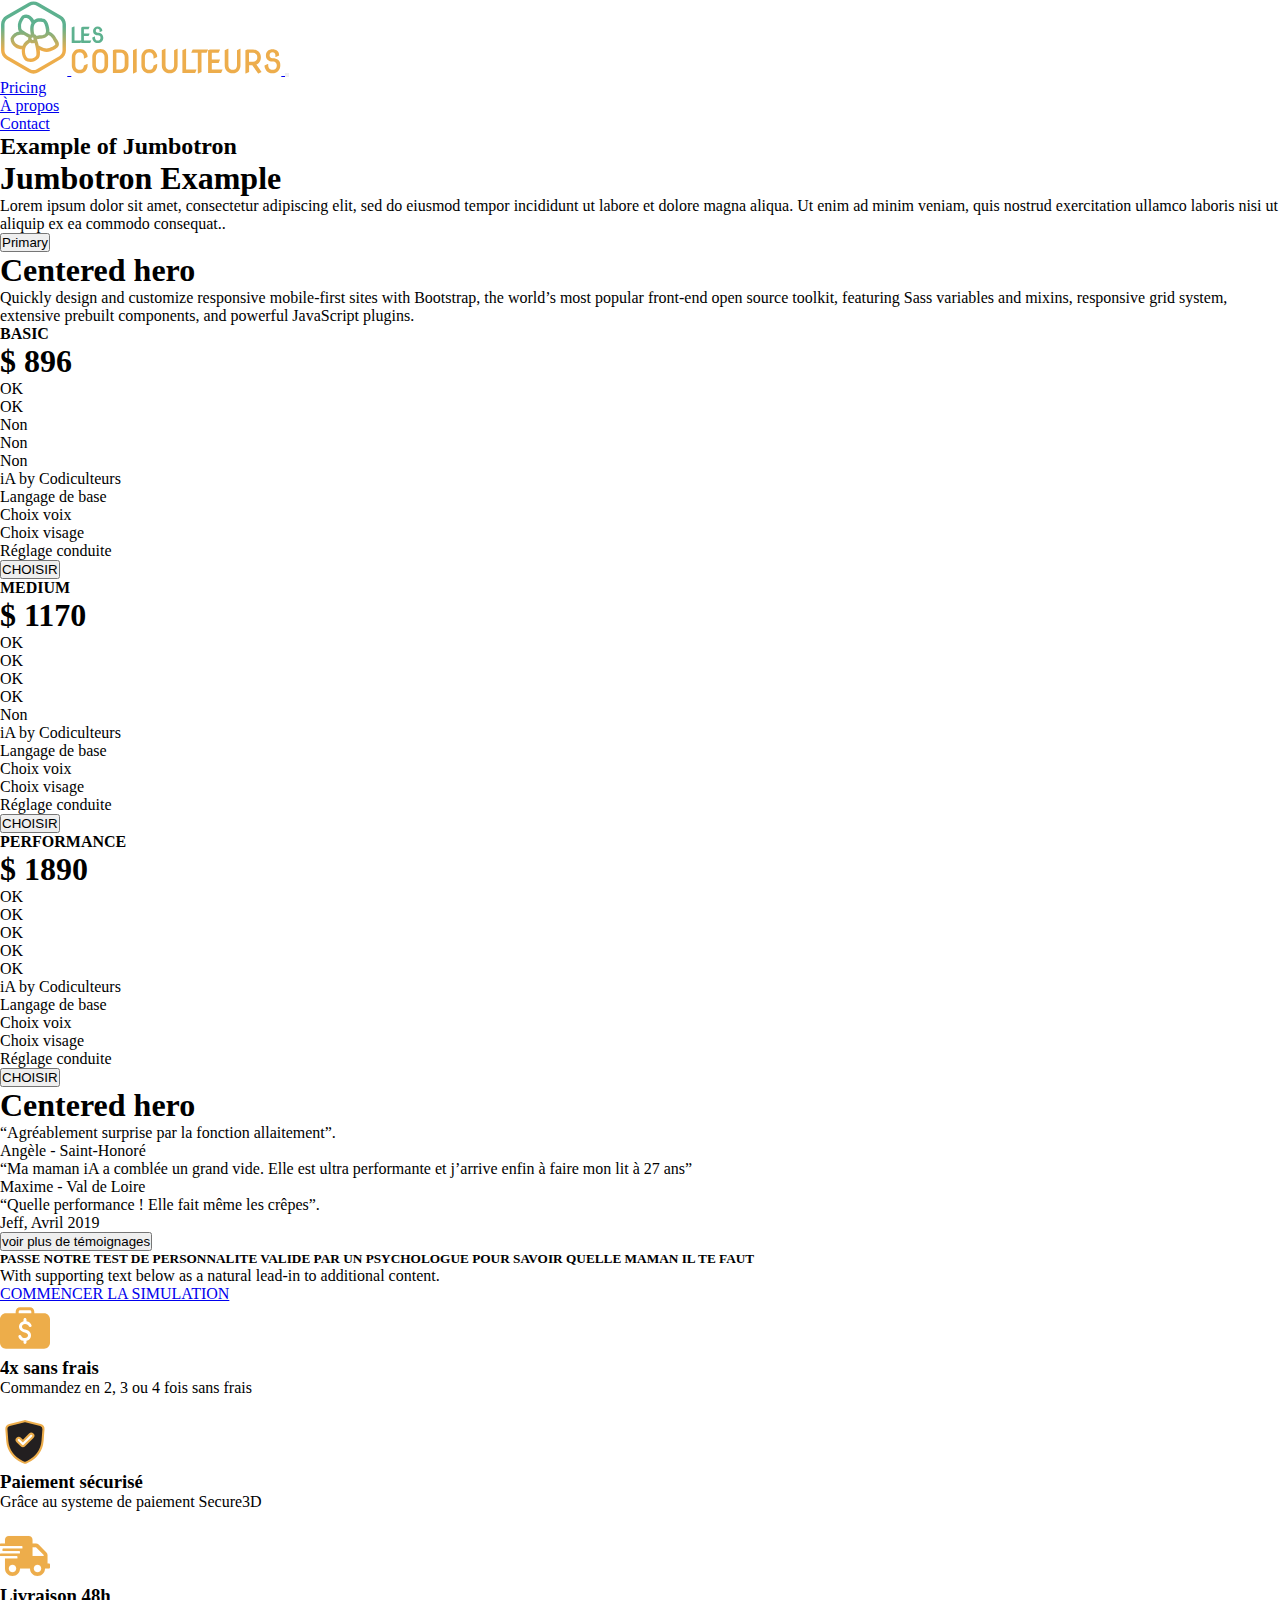
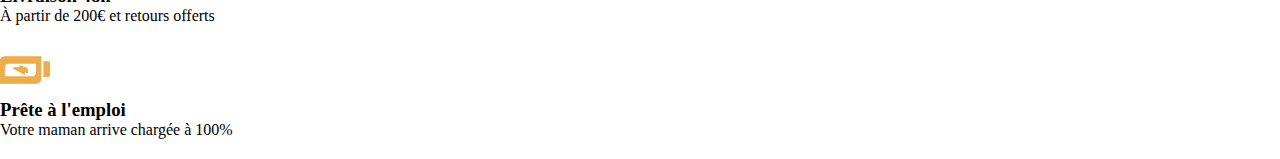
<file: index.html>
<!DOCTYPE html>
<html lang="en">
<head>
    <meta charset="UTF-8">
    <meta http-equiv="X-UA-Compatible" content="IE=edge">
    <meta name="viewport" content="width=device-width, initial-scale=1.0">

    <link href="https://cdn.jsdelivr.net/npm/bootstrap@5.3.0-alpha1/dist/css/bootstrap.min.css" rel="stylesheet" integrity="sha384-GLhlTQ8iRABdZLl6O3oVMWSktQOp6b7In1Zl3/Jr59b6EGGoI1aFkw7cmDA6j6gD" crossorigin="anonymous">
   
    <link rel='stylesheet' href='https://cdnjs.cloudflare.com/ajax/libs/font-awesome/5.15.1/css/all.min.css'>
    <link rel="stylesheet" href="style.css">

    <title>les codiculteurs</title>

  </head>
  <body>
      
    <!--navbar-->
    <header class="sticky-top navbar navbar-expand-lg justify-content-end navbar-light bg-light p-2">
      <div class="container-fluid">
        <a class="navbar-brand fs-3-lg p-3" href="/index.html">
          <img height="75px" width="auto" src="assets/img/logo-codiculteurs-icon-color.svg" class="px-2">
          <img height="50px" width="auto" src="assets/img/logo-codiculteurs-name-color.svg" class="px-2">
        </a>
        <button class="navbar-toggler" type="button" data-bs-toggle="collapse" data-bs-target="#navbarSupportedContent" aria-controls="navbarSupportedContent" aria-expanded="false" aria-label="Toggle navigation">
          <span class="navbar-toggler-icon"></span>
        </button>
        <nav class="collapse navbar-collapse p-3" id="navbarSupportedContent">
          <ul class="navbar-nav me-auto mb-2 mb-lg-0">
            <li class="nav-item"><a class="nav-link" href="#">Pricing</a></li>
            <li class="nav-item"><a class="nav-link" href="#">À propos</a></li>
            <li class="nav-item"><a class="nav-link" href="#">Contact</a></li>
          </ul>
        </nav>
      </div>
    </header>
      </nav>

      <!--jumbotron-->

      <div class="container mt-3">
        <h2>Example of Jumbotron</h2>
        <div class="mt-4 p-5 bg-primary text-white rounded">
          <h1>Jumbotron Example</h1> 
          <p>Lorem ipsum dolor sit amet, consectetur adipiscing elit, sed do eiusmod tempor incididunt ut labore et dolore magna aliqua. Ut enim ad minim veniam, quis nostrud exercitation ullamco laboris nisi ut aliquip ex ea commodo consequat..</p> 
          <button type="button" class="btn btn-primary ">Primary</button>
        
        </div>
      </div>

      <!--bloc texte notre mission-->

      <div class="px-4 py-5 my-5 text-center">
        <h1 class="display-5 fw-bold">Centered hero</h1>
        <div class="col-lg-6 mx-auto">
          <p class="lead mb-4">Quickly design and customize responsive mobile-first sites with Bootstrap, the world’s most popular front-end open source toolkit, featuring Sass variables and mixins, responsive grid system, extensive prebuilt components, and powerful JavaScript plugins.</p>
    
        </div>
      </div>


      <!--prix-->

      <div class="container py-3">
        <div class="row row-cols-1 row-cols-md-3 mb-3">
          <!--BASIC-->
          <div class="col">
            <div class="card mb-4 rounded-3 shadow-sm text-center">
              <div class="card-header py-3">
                <h4 class="my-0 fw-normal">BASIC</h4>
              </div>
              <div class="card-body">
                <h1 class="card-title pricing-card-title">$ 896</h1>
                <div class="container">
                  <div class="row">
                    <div class="col text-end">
                      <!--insertion checkbox-->
                      <ul class="list-unstyled mt-3 mb-4 text-center">
                        <li><span class="badge bg-success">OK</span></li>
                        <li><span class="badge bg-success">OK</span></li>
                        <li><span class="badge bg-warning">Non</span></li>
                        <li><span class="badge bg-warning">Non</span></li>
                        <li><span class="badge bg-warning">Non</span></li>
                    </ul>                         
                  </div>
                  <div class="col">
                    <ul class="list-unstyled mt-3 mb-4 text-start">
                      <li>iA by Codiculteurs</li>
                      <li>Langage de base</li>
                      <li>Choix voix</li>
                      <li>Choix visage</li>
                      <li>Réglage conduite</li>
                    </ul>
                  </div>
                </div>
              </div>
              <button type="button" class="w-100 btn btn-lg btn-outline-success">CHOISIR</button>
            </div>
          </div>
        </div>
          <!--MEDIUM-->
        <div class="col">
          <div class="card mb-4 rounded-3 shadow-sm text-center">
            <div class="card-header py-3">
              <h4 class="my-0 fw-normal">MEDIUM</h4>
            </div>
            <div class="card-body">
              <h1 class="card-title pricing-card-title">$ 1170</h1>
              <div class="container">
                <div class="row">
                  <div class="col text-end">
                    <!--insertion checkbox-->
                    <ul class="list-unstyled mt-3 mb-4 text-center">
                      <li><span class="badge bg-success">OK</span></li>
                      <li><span class="badge bg-success">OK</span></li>
                      <li><span class="badge bg-success">OK</span></li>
                      <li><span class="badge bg-success">OK</span></li>
                      <li><span class="badge bg-warning">Non</span></li>
                    </ul>                         
                  </div>
                  <div class="col">
                    <ul class="list-unstyled mt-3 mb-4 text-start">
                      <li>iA by Codiculteurs</li>
                        <li>Langage de base</li>
                        <li>Choix voix</li>
                        <li>Choix visage</li>
                        <li>Réglage conduite</li>
                      </ul>
                  </div>
                </div>
              </div>
              <button type="button" class="w-100 btn btn-lg btn-outline-success">CHOISIR</button>
            </div>
          </div>
        </div>
        <!--PERFORMANCE-->
        <div class="col">
          <div class="card mb-4 rounded-3 shadow-sm border-success text-center">
            <div class="card-header py-3 text-bg-success border-success">
                <h4 class="my-0 fw-normal">PERFORMANCE</h4>
              </div>
              <div class="card-body">
                <h1 class="card-title pricing-card-title">$ 1890</h1>
                <div class="container">
                    <div class="row">
                      <div class="col text-end">
                        <!--insertion checkbox-->
                        <ul class="list-unstyled mt-3 mb-4 text-center">
                          <li><span class="badge bg-success">OK</span></li>
                          <li><span class="badge bg-success">OK</span></li>
                          <li><span class="badge bg-success">OK</span></li>
                          <li><span class="badge bg-success">OK</span></li>
                          <li><span class="badge bg-success">OK</span></li>
                        </ul>                         
                      </div>
                      <div class="col">
                        <ul class="list-unstyled mt-3 mb-4 text-start">
                          <li>iA by Codiculteurs</li>
                          <li>Langage de base</li>
                          <li>Choix voix</li>
                          <li>Choix visage</li>
                          <li>Réglage conduite</li>
                        </ul>
                      </div>
                    </div>
                  </div>
                  <button type="button" class="w-100 btn btn-lg btn-success">CHOISIR</button>
                </div>
              </div>
            </div>
          </div>
        </div>
      </div>
      

            <!--bloc temoignages-->

            <div class="container py-3 bg-light">

            <div class="px-2 py-5 my-6 text-center">
      
              <h1 class="display-5 fw-bold">Centered hero</h1>



          
              <!--ajouter carte temoignages-->


              <div class= "container-fluid "  >
      
                <div class="row py-3 d-grid justify-content-around">

                  <div class="card">

                          <div class="card-body">

                            “Agréablement surprise par la fonction
                            allaitement”.
                      <p class="text-muted mb-0">Angèle - Saint-Honoré</p>
                    </div>
                  </div>
                </div>
                <div class="row py-3 d-grid justify-content-around">
                  <div class="card">

                    <div class="card-body">
                      <div class="d-flex justify-content-center "></div>
                      “Ma maman iA a comblée un grand vide.
                        Elle est ultra performante et j’arrive enfin
                       à faire mon lit à 27 ans”
                      <p class="text-muted mb-0">Maxime - Val de Loire</p>
                    </div>
                  </div>
                </div>
                <div class="row py-3 d-grid justify-content-around">
                  <div class="card">
                    <div class="card-body">
                      “Quelle performance ! Elle fait même les crêpes”.
                      <p class="text-muted mb-0">Jeff, Avril 2019</p>
                    </div>
                  </div>
                </div>
              </div>
            </div>
         
              
                <div class="d-grid gap-5 d-sm-flex justify-content-sm-center py-1 bg-light">
                  <button type="button" class="btn btn-primary btn-lg px-4 gap-3">voir plus de témoignages</button>
              
                </div>
              </div>
            </div>

            <!--test de personalite-->

            <div class="card text-center">
              <div class="bg-image"   style="background-image: url('https://cdn.discordapp.com/attachments/1063368597050757131/1063384797587710032/662fdfc4-acc1-42ae-8475-541b57e8cabe.png')">
          
               <div class="card-body">
                 <h5 class="card-title">PASSE NOTRE TEST DE PERSONNALITE VALIDE PAR UN PSYCHOLOGUE POUR SAVOIR QUELLE MAMAN IL TE FAUT</h5>
                 <p class="card-text">With supporting text below as a natural lead-in to additional content.</p>
                 <a href="#" class="btn btn-primary">COMMENCER LA SIMULATION</a>
               </div>
             </div>
            </div>




            <!--paiement-->
            
<div class="text-center">
  <div class="container px-0 " id="featured-3" class="text-center">
<div class="row g-4 py-5 row-cols-1 row-cols-lg-4">
  <div class="feature col">
    <div class="  ">
      <svg width="50px" fill="#EDAD4A" version="1.1" id="Capa_1" xmlns="http://www.w3.org/2000/svg" xmlns:xlink="http://www.w3.org/1999/xlink" viewBox="0 0 455.6 455.6" xml:space="preserve"><g id="SVGRepo_bgCarrier" stroke-width="0"></g><g id="SVGRepo_tracerCarrier" stroke-linecap="round" stroke-linejoin="round"></g><g id="SVGRepo_iconCarrier"> <g> <path d="M401.2,94.006h-88.509V80.032c0-22.501-18.299-40.8-40.801-40.8h-88.399c-22.501,0-40.8,18.299-40.8,40.8v13.974H54.4 c-30.042,0-54.4,24.357-54.4,54.4v213.561c0,30.043,24.357,54.4,54.4,54.4h346.8c30.042,0,54.399-24.357,54.399-54.4V148.406 C455.6,118.357,431.242,94.006,401.2,94.006z M169.891,80.032c0-7.5,6.1-13.6,13.6-13.6h88.399c7.501,0,13.601,6.1,13.601,13.6 v13.974h-115.6V80.032z M278.521,218.861c-7.168,2.38-14.831-1.462-17.211-8.582c-2.911-8.69-13.431-18.843-33.511-18.843 c-16.49,0-26.248,11.03-27.377,21.923c-1.407,13.607,9.867,24.255,30.172,28.505c41.644,8.725,53.849,36.666,51.652,57.936 c-2.284,22.025-18.958,39.488-40.841,44.689v15.104c0,7.508-6.093,13.6-13.6,13.6c-7.507,0-13.6-6.092-13.6-13.6v-14.633 c-25.969-4.475-40.732-21.414-45.703-36.252c-2.387-7.119,1.455-14.83,8.582-17.211c7.113-2.393,14.831,1.463,17.211,8.582 c2.91,8.691,13.437,18.844,33.51,18.844c16.49,0,26.248-11.031,27.377-21.924c1.407-13.607-9.867-24.256-30.172-28.506 c-41.643-8.725-53.849-36.666-51.653-57.936c2.285-22.025,18.958-39.487,40.841-44.689v-15.103c0-7.507,6.093-13.6,13.6-13.6 c7.507,0,13.6,6.093,13.6,13.6v14.633c25.977,4.475,40.739,21.413,45.703,36.244C289.482,208.777,285.634,216.474,278.521,218.861z "></path> </g> </g></svg>
    </div>
    <h3 class="fs-2">4x sans frais</h3>
    <p>Commandez en 2, 3 ou 4 fois sans frais</p>

      <svg class="bi" width="1em" height="1em"><use xlink:href="#chevron-right"></use></svg>
    </a>
  </div>
  <div class="feature col">
    <svg width="50px" viewBox="0 0 24 24" xmlns="http://www.w3.org/2000/svg" id="secure" class="icon glyph" fill="#EDAD4B" stroke="#EDAD4B">
      <g id="SVGRepo_bgCarrier" stroke-width="0"></g>
      <g id="SVGRepo_tracerCarrier" stroke-linecap="round" stroke-linejoin="round"></g>
      <g id="SVGRepo_iconCarrier">
        <path d="M19.42,3.83,12.24,2h0A.67.67,0,0,0,12,2a.67.67,0,0,0-.2,0h0L4.58,3.83A2,2,0,0,0,3.07,5.92l.42,5.51a12,12,0,0,0,7.24,10.11l.88.38h0a.91.91,0,0,0,.7,0h0l.88-.38a12,12,0,0,0,7.24-10.11l.42-5.51A2,2,0,0,0,19.42,3.83ZM15.71,9.71l-4,4a1,1,0,0,1-1.42,0l-2-2a1,1,0,0,1,1.42-1.42L11,11.59l3.29-3.3a1,1,0,0,1,1.42,1.42Z" style="fill:#231f20"></path>
      </g>
    </svg>
        <h3 class="fs-2">Paiement sécurisé</h3>
    <p>Grâce au systeme de paiement Secure3D</p>
      <svg class="bi" width="1em" height="1em"><use xlink:href="#chevron-right"></use></svg>
    </a>
  </div>
  <div class="feature col">
    <svg width="50px" fill="#EDAD4B" viewBox="0 -64 640 640" xmlns="http://www.w3.org/2000/svg" stroke="#EDAD4B"><g id="SVGRepo_bgCarrier" stroke-width="0"></g><g id="SVGRepo_tracerCarrier" stroke-linecap="round" stroke-linejoin="round"></g><g id="SVGRepo_iconCarrier"><path d="M624 352h-16V243.9c0-12.7-5.1-24.9-14.1-33.9L494 110.1c-9-9-21.2-14.1-33.9-14.1H416V48c0-26.5-21.5-48-48-48H112C85.5 0 64 21.5 64 48v48H8c-4.4 0-8 3.6-8 8v16c0 4.4 3.6 8 8 8h272c4.4 0 8 3.6 8 8v16c0 4.4-3.6 8-8 8H40c-4.4 0-8 3.6-8 8v16c0 4.4 3.6 8 8 8h208c4.4 0 8 3.6 8 8v16c0 4.4-3.6 8-8 8H8c-4.4 0-8 3.6-8 8v16c0 4.4 3.6 8 8 8h208c4.4 0 8 3.6 8 8v16c0 4.4-3.6 8-8 8H64v128c0 53 43 96 96 96s96-43 96-96h128c0 53 43 96 96 96s96-43 96-96h48c8.8 0 16-7.2 16-16v-32c0-8.8-7.2-16-16-16zM160 464c-26.5 0-48-21.5-48-48s21.5-48 48-48 48 21.5 48 48-21.5 48-48 48zm320 0c-26.5 0-48-21.5-48-48s21.5-48 48-48 48 21.5 48 48-21.5 48-48 48zm80-208H416V144h44.1l99.9 99.9V256z"></path></g></svg>
    <h3 class="fs-2">Livraison 48h</h3>
    <p>À partir de 200€ et retours offerts</p>
      <svg class="bi" width="1em" height="1em"><use xlink:href="#chevron-right"></use></svg>
    </a>
  </div>
         </a>
  <div class="feature col">
            <div class="  ">
      <svg width="50px" fill="#edad4a" version="1.1" id="Capa_1" xmlns="http://www.w3.org/2000/svg" xmlns:xlink="http://www.w3.org/1999/xlink" viewBox="0 0 45.523 45.523" xml:space="preserve" stroke="#edad4a"><g id="SVGRepo_bgCarrier" stroke-width="0"></g><g id="SVGRepo_tracerCarrier" stroke-linecap="round" stroke-linejoin="round"></g><g id="SVGRepo_iconCarrier"> <g> <path d="M45.523,26.702v-9.357c0-1.187-0.963-2.149-2.149-2.149h-3.358v13.655h3.357C44.561,28.852,45.523,27.89,45.523,26.702z"></path> <path d="M37.252,30.461V10.764H4.299C1.926,10.764,0,12.688,0,15.062V34.76h32.953C35.328,34.76,37.252,32.836,37.252,30.461z M29.035,29.051H3.918V20.77c0-2.373,1.924-4.298,4.299-4.298h25.117v8.28C33.334,27.127,31.409,29.051,29.035,29.051z"></path> <path d="M23.773,20.88l-5.628-1.79v1.545l-5.244,0.039c-0.731,0.008-0.85,0.372-0.264,0.809l9.48,4.946v-2.152l2.871,1.048v-2.594 C24.989,22.001,24.444,21.172,23.773,20.88z"></path> </g> </g></svg>
    </div>
    <h3 class="fs-2">Prête à l'emploi</h3>
    <p>Votre maman arrive chargée à 100%</p>
      <svg class="bi" width="1em" height="1em"><use xlink:href="#chevron-right"></use></svg>
    </a>
  </div>

</div>
</div>

            <!--footer-->



      
         
        
            
  


            
                    
                











   
















    <script src="https://cdn.jsdelivr.net/npm/bootstrap@5.3.0-alpha1/dist/js/bootstrap.bundle.min.js" integrity="sha384-w76AqPfDkMBDXo30jS1Sgez6pr3x5MlQ1ZAGC+nuZB+EYdgRZgiwxhTBTkF7CXvN" crossorigin="anonymous"></script>
</body>
</html>
</file>
<file: style.css>
*, ::before, ::after {
    box-sizing: border-box;
    margin: 0;
    padding: 0;
}

body {
    height: 100vh;
}

.bg-image {
    background-size: cover;
    background-position: bottom;
    background-repeat: no-repeat;
 }
</file>
